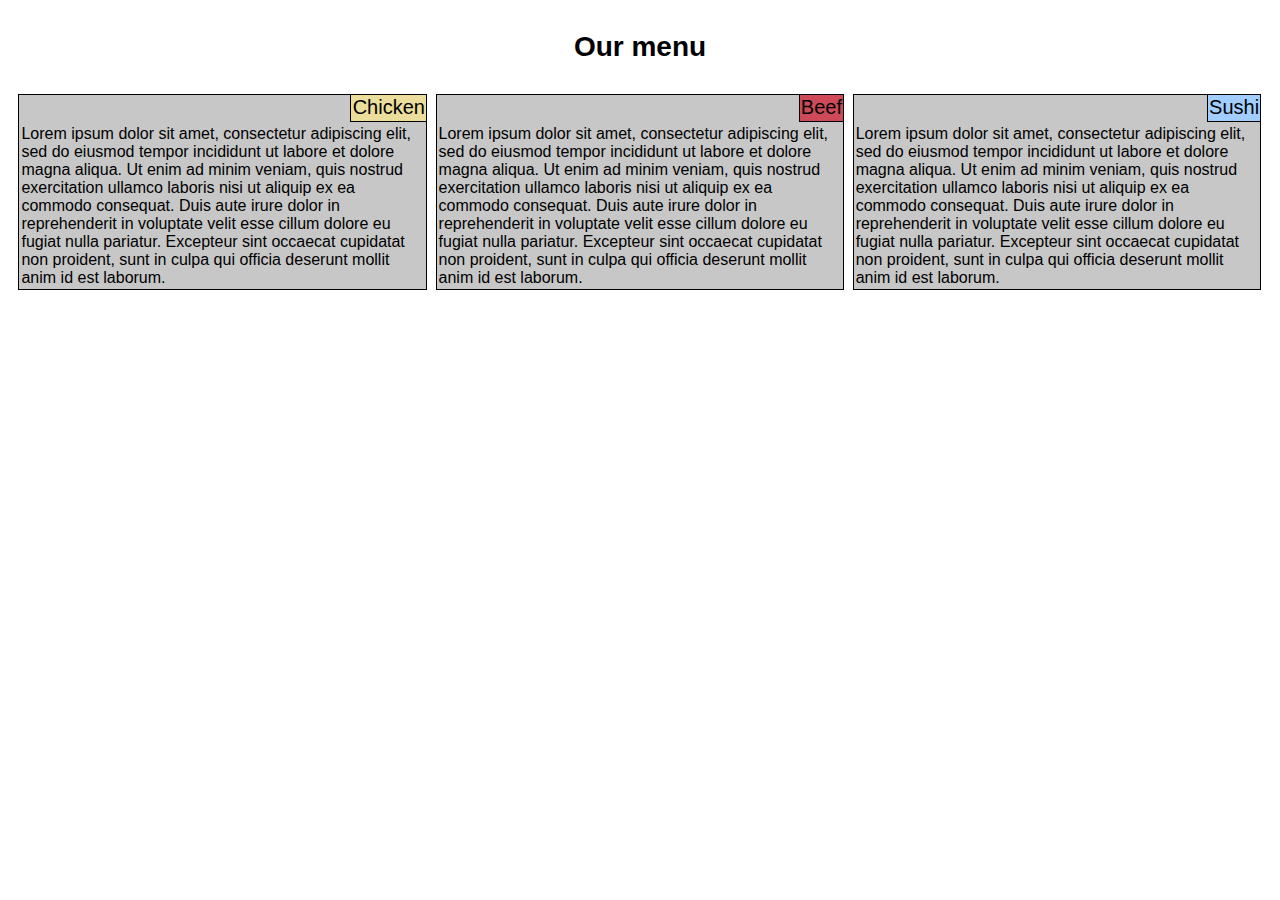
<file: module2-solution/index.html>
<!DOCTYPE html>
<html>
	<head>
		<link rel="stylesheet" href="css\styles.css"/>
		<title>
			Assignment solution for module 2 in HTML+CSS+JS Coursera course
		</title>
	</head>
	<body>
		<div class="row">
			<h1>Our menu</h1>
		</div>
		<div class="row">
			<div class="col-lg-4 col-md-6 col-sm-12">
				<section>
					<div class="title chicken">Chicken</div>
					<div class="content">
					Lorem ipsum dolor sit amet, consectetur adipiscing elit, sed do eiusmod tempor incididunt ut labore et dolore magna aliqua. Ut enim ad minim veniam, quis nostrud exercitation ullamco laboris nisi ut aliquip ex ea commodo consequat. Duis aute irure dolor in reprehenderit in voluptate velit esse cillum dolore eu fugiat nulla pariatur. Excepteur sint occaecat cupidatat non proident, sunt in culpa qui officia deserunt mollit anim id est laborum.
					</div>
				</section>
			</div>
			<div class="col-lg-4 col-md-6 col-sm-12">
				<section>
					<div class="title beef">Beef</div>
					<div class="content">
					Lorem ipsum dolor sit amet, consectetur adipiscing elit, sed do eiusmod tempor incididunt ut labore et dolore magna aliqua. Ut enim ad minim veniam, quis nostrud exercitation ullamco laboris nisi ut aliquip ex ea commodo consequat. Duis aute irure dolor in reprehenderit in voluptate velit esse cillum dolore eu fugiat nulla pariatur. Excepteur sint occaecat cupidatat non proident, sunt in culpa qui officia deserunt mollit anim id est laborum.
					</div>
				</section>
			</div>
			<div class="col-lg-4 col-md-12 col-sm-12">
				<section>
					<div class="title sushi">Sushi</div>
					<div class="content">
					Lorem ipsum dolor sit amet, consectetur adipiscing elit, sed do eiusmod tempor incididunt ut labore et dolore magna aliqua. Ut enim ad minim veniam, quis nostrud exercitation ullamco laboris nisi ut aliquip ex ea commodo consequat. Duis aute irure dolor in reprehenderit in voluptate velit esse cillum dolore eu fugiat nulla pariatur. Excepteur sint occaecat cupidatat non proident, sunt in culpa qui officia deserunt mollit anim id est laborum.
					</div>
				</section>
			</div>
		</div>
	</body>
</html>
</file>
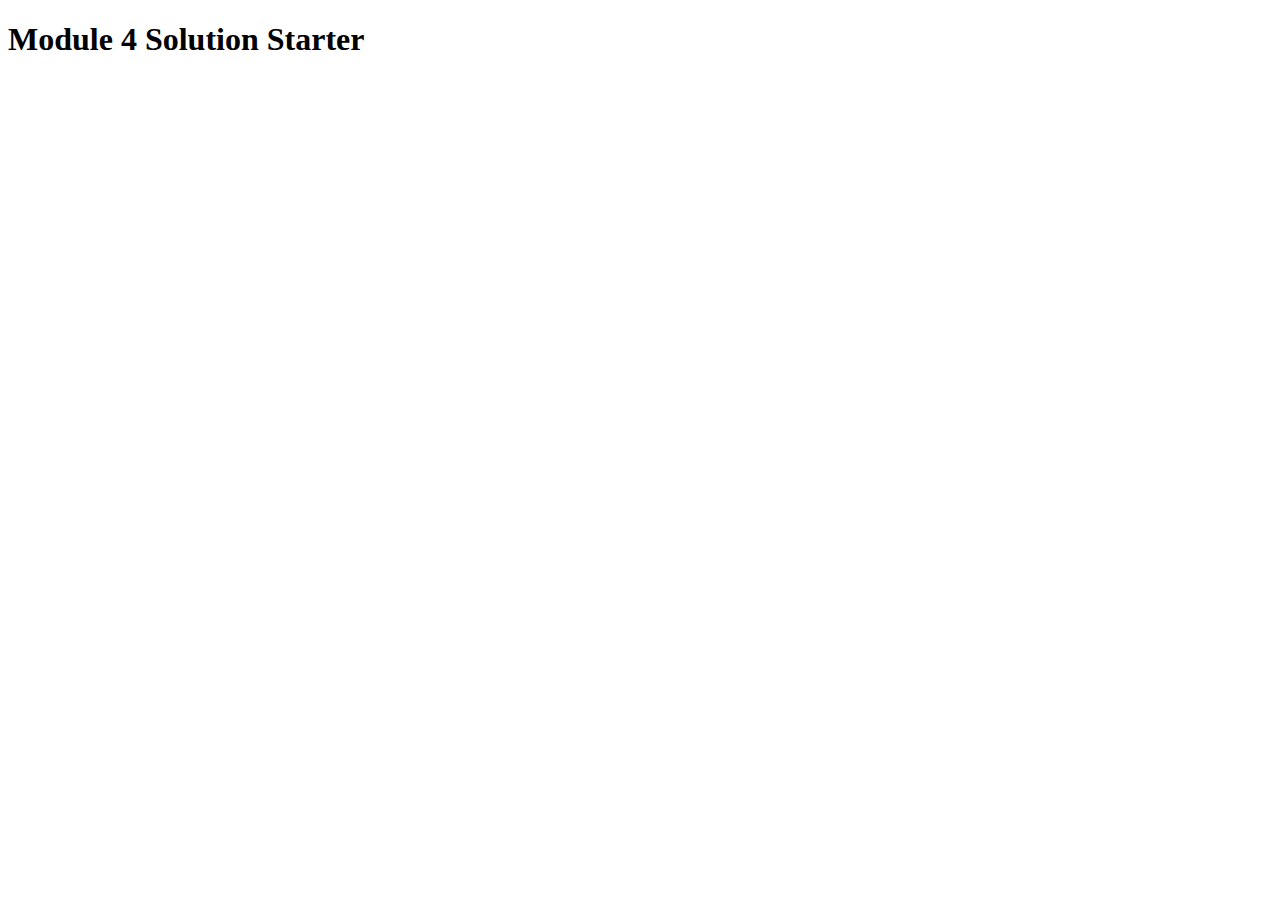
<file: module4-solution/index.html>
<!DOCTYPE html>
<html>
<head>
  <meta charset="utf-8">
  <title>Module 4 Solution Starter</title>
  <script>
    var names = []; // DO NOT REMOVE
  </script>
  <script src="SpeakHello.js"></script>
  <script src="SpeakGoodBye.js"></script>
  <script src="script.js"></script>
</head>
<body>
  <h1>Module 4 Solution Starter</h1>
</body>
</html>
</file>
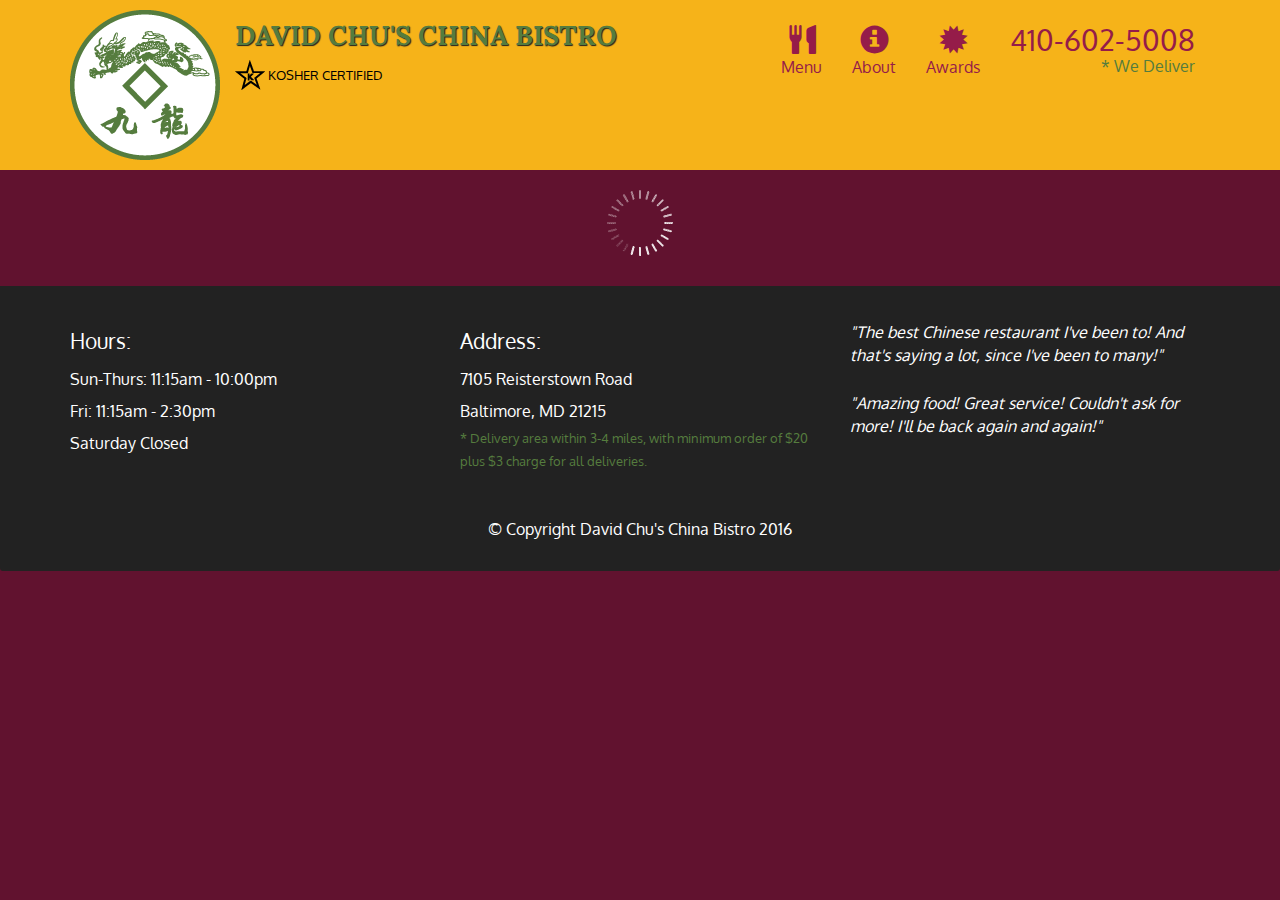
<file: module5-solution/index.html>
<!doctype html>
<html lang="en">
  <head>
    <meta charset="utf-8">
    <meta http-equiv="X-UA-Compatible" content="IE=edge">
    <meta name="viewport" content="width=device-width, initial-scale=1">
    <title>David Chu's China Bistro</title>
    <link rel="stylesheet" href="css/bootstrap.min.css">
    <link rel="stylesheet" href="css/styles.css">
    <link href='https://fonts.googleapis.com/css?family=Oxygen:400,300,700' rel='stylesheet' type='text/css'>
    <link href='https://fonts.googleapis.com/css?family=Lora' rel='stylesheet' type='text/css'>
  </head>
<body>
  <header>
    <nav id="header-nav" class="navbar navbar-default">
      <div class="container">
        <div class="navbar-header">
          <a href="index.html" class="pull-left visible-md visible-lg">
            <div id="logo-img" alt="Logo image"></div>
          </a>

          <div class="navbar-brand">
            <a href="index.html"><h1>David Chu's China Bistro</h1></a>
            <p>
              <img src="images/star-k-logo.png" alt="Kosher certification">
              <span>Kosher Certified</span>
            </p>
          </div>

          <button id="navbarToggle" type="button" class="navbar-toggle collapsed" data-toggle="collapse" data-target="#collapsable-nav" aria-expanded="false">
            <span class="sr-only">Toggle navigation</span>
            <span class="icon-bar"></span>
            <span class="icon-bar"></span>
            <span class="icon-bar"></span>
          </button>
        </div>
        
        <div id="collapsable-nav" class="collapse navbar-collapse">
           <ul id="nav-list" class="nav navbar-nav navbar-right">
            <li id="navHomeButton" class="visible-xs active">
              <a href="index.html">
                <span class="glyphicon glyphicon-home"></span> Home</a>
            </li>
            <li id="navMenuButton">
              <a href="#" onclick="$dc.loadMenuCategories();">
                <span class="glyphicon glyphicon-cutlery"></span><br class="hidden-xs"> Menu</a>
            </li>
            <li>
              <a href="#">
                <span class="glyphicon glyphicon-info-sign"></span><br class="hidden-xs"> About</a>
            </li>
            <li>
              <a href="#">
                <span class="glyphicon glyphicon-certificate"></span><br class="hidden-xs"> Awards</a>
            </li>
            <li id="phone" class="hidden-xs">
              <a href="tel:410-602-5008">
                <span>410-602-5008</span></a><div>* We Deliver</div>
            </li>
          </ul><!-- #nav-list -->
        </div><!-- .collapse .navbar-collapse -->
      </div><!-- .container -->
    </nav><!-- #header-nav -->
  </header>

  <div id="call-btn" class="visible-xs">
    <a class="btn" href="tel:410-602-5008">
    <span class="glyphicon glyphicon-earphone"></span>
    410-602-5008
    </a>
  </div>
  <div id="xs-deliver" class="text-center visible-xs">* We Deliver</div>

  <div id="main-content" class="container"></div>

  <footer class="panel-footer">
    <div class="container">
      <div class="row">
        <section id="hours" class="col-sm-4">
          <span>Hours:</span><br>
          Sun-Thurs: 11:15am - 10:00pm<br>
          Fri: 11:15am - 2:30pm<br>
          Saturday Closed
          <hr class="visible-xs">
        </section>
        <section id="address" class="col-sm-4">
          <span>Address:</span><br>
          7105 Reisterstown Road<br>
          Baltimore, MD 21215
          <p>* Delivery area within 3-4 miles, with minimum order of $20 plus $3 charge for all deliveries.</p>
          <hr class="visible-xs">
        </section>
        <section id="testimonials" class="col-sm-4">
          <p>"The best Chinese restaurant I've been to! And that's saying a lot, since I've been to many!"</p>
          <p>"Amazing food! Great service! Couldn't ask for more! I'll be back again and again!"</p>
        </section>
      </div>
      <div class="text-center">&copy; Copyright David Chu's China Bistro 2016</div>
    </div>
  </footer>

  <!-- jQuery (Bootstrap JS plugins depend on it) -->
  <script src="js/jquery-2.1.4.min.js"></script>
  <script src="js/bootstrap.min.js"></script>
  <script src="js/ajax-utils.js"></script>
  <script src="js/script.js"></script>
</body>
</html>
</file>
<file: module5-solution/css/styles.css>
body {
  font-size: 16px;
  color: #fff;
  background-color: #61122f;
  font-family: 'Oxygen', sans-serif;
}

/** HEADER **/
#header-nav {
  background-color: #f6b319;
  border-radius: 0;
  border: 0;
}

#logo-img {
  background: url('../images/restaurant-logo_large.png') no-repeat;
  width: 150px;
  height: 150px;
  margin: 10px 15px 10px 0;
}

.navbar-brand {
  padding-top: 25px;
}
.navbar-brand h1 { /* Restaurant name */
  font-family: 'Lora', serif;
  color: #557c3e;
  font-size: 1.5em;
  text-transform: uppercase;
  font-weight: bold;
  text-shadow: 1px 1px 1px #222;
  margin-top: 0;
  margin-bottom: 0;
  line-height: .75;
}
.navbar-brand a:hover, .navbar-brand a:focus {
  text-decoration: none;
}
.navbar-brand p { /* Kosher cert */
  color: #000;
  text-transform: uppercase;
  font-size: .7em;
  margin-top: 15px;
}
.navbar-brand p span { /* Star-K */
  vertical-align: middle;
}

#nav-list {
  margin-top: 10px;
}
#nav-list a {
  color: #951C49;
  text-align: center;
}
#nav-list a:hover {
  background: #E7E7E7;
}
#nav-list a span {
  font-size: 1.8em;
}

#phone {
  margin-top: 5px;
}
#phone a { /* Phone number */
  text-align: right;
  padding-bottom: 0;
}
#phone div { /* We Deliver */
  color: #557c3e;
  text-align: right;
  padding-right: 15px;
}

.navbar-header button.navbar-toggle, .navbar-header .icon-bar {
  border: 1px solid #61122f;
}
.navbar-header button.navbar-toggle {
  clear: both;
  margin-top: -30px;
}
/* END HEADER */

/* FOOTER */
.panel-footer {
  margin-top: 30px;
  padding-top: 35px;
  padding-bottom: 30px;
  background-color: #222;
  border-top: 0;
}
.panel-footer div.row {
  margin-bottom: 35px;
}
#hours, #address {
  line-height: 2;
}
#hours > span, #address > span {
  font-size: 1.3em;
}
#address p {
  color: #557c3e;
  font-size: .8em;
  line-height: 1.8;
}
#testimonials {
  font-style: italic;
}
#testimonials p:nth-child(2) {
  margin-top: 25px;
}
/* END FOOTER */



/* HOME PAGE */
.container .jumbotron {
  box-shadow: 0 0 50px #3F0C1F;
  border: 2px solid #3F0C1F;
}

#menu-tile, #specials-tile, #map-tile {
  height: 250px;
  width: 100%;
  margin-bottom: 15px;
  position: relative;
  border: 2px solid #3F0C1F;
  overflow: hidden;
}
#menu-tile:hover, #specials-tile:hover, #map-tile:hover {
  box-shadow: 0 1px 5px 1px #cccccc;
}
#menu-tile {
  background: url('../images/menu-tile.jpg') no-repeat;
  background-position: center;
}
#specials-tile {
  background: url('../images/specials-tile.jpg') no-repeat;
  background-position: center;
}
#menu-tile span, #specials-tile span, #map-tile span {
  position: absolute;
  bottom: 0;
  right: 0;
  width: 100%;
  text-align: center;
  font-size: 1.6em;
  text-transform: uppercase;
  background-color: #000;
  color: #fff;
  opacity: .8;
}
/* END HOME PAGE */

/* MENU CATEGORIES PAGE */
.category-tile { 
  position: relative;
  border: 2px solid #3F0C1F;
  overflow: hidden;
  width: 200px;
  height: 200px;
  margin: 0 auto 15px;
}
.category-tile span {
  position: absolute;
  bottom: 0;
  right: 0;
  width: 100%;
  text-align: center;
  font-size: 1.2em;
  text-transform: uppercase;
  background-color: #000;
  color: #fff;
  opacity: .8;
}
.category-tile:hover {
  box-shadow: 0 1px 5px 1px #cccccc;
}

#menu-categories-title + div {
  margin-bottom: 50px;
}
/* END MENU CATEGORIES PAGE */

/* SINGLE CATEGORY PAGE */
.menu-item-tile {
  margin-bottom: 25px;
}
.menu-item-tile hr {
  width: 80%;
}
.menu-item-tile .menu-item-price {
  font-size: 1.1em;
  text-align: right;
  margin-top: -15px;
  margin-right: -15px;
}
.menu-item-tile .menu-item-price span {
  font-size: .6em;
}
.menu-item-photo {
  position: relative;
  border: 2px solid #3F0C1F; 
  overflow: hidden;
  padding: 0;
  margin-right: -15px;
  margin-left: auto;
  margin-bottom: 20px;
  max-width: 250px;
}
.menu-item-photo div {
  position: absolute;
  bottom: 0;
  right: 0;
  width: 80px;
  background-color: #557c3e;
  text-align: center;
}
.menu-item-description {
  padding-right: 30px;
}
h3.menu-item-title {
  margin: 0 0 10px;
}
.menu-item-details {
  font-size: .9em;
  font-style: italic;
}
/* END SINGLE CATEGORY PAGE */


/********** Large devices only **********/
@media (min-width: 1200px) {
  .container .jumbotron {
    background: url('../images/jumbotron_1200.jpg') no-repeat;
    height: 675px;
  }
}

/********** Medium devices only **********/
@media (min-width: 992px) and (max-width: 1199px) {
  /* Header */
  #logo-img {
    background: url('../images/restaurant-logo_medium.png') no-repeat;
    width: 100px;
    height: 100px;
    margin: 5px 5px 5px 0;
  }
  /* End Header */

  /* Home Page */
  .container .jumbotron {
    background: url('../images/jumbotron_992.jpg') no-repeat;
    height: 558px;
  }
  /* End Home Page */
}

/********** Small devices only **********/
@media (min-width: 768px) and (max-width: 991px) {
  /* Home Page */
  .container .jumbotron {
    background: url('../images/jumbotron_768.jpg') no-repeat;
    height: 432px;
  }
  /* End Home Page */
}

/********** Extra small devices only **********/
@media (max-width: 767px) {
  /* Header */
  .navbar-brand {
    padding-top: 10px;
    height: 80px;
  }
  .navbar-brand h1 { /* Restaurant name */
    padding-top: 10px;
    font-size: 5vw; /* 1vw = 1% of viewport width */
  }
  .navbar-brand p { /* Kosher cert */
    font-size: .6em;
    margin-top: 12px;
  }
  .navbar-brand p img { /* Star-K */
    height: 20px;
  }

  #collapsable-nav a { /* Collapsed nav menu text */
    font-size: 1.2em;
  }
  #collapsable-nav a span { /* Collapsed nav menu glyph */
    font-size: 1em;
    margin-right: 5px;
  }

  #call-btn > a {
    font-size: 1.5em;
    display: block;
    margin: 0 20px;
    padding: 10px;
    border: 2px solid #fff;
    background-color: #f6b319;
    color: #951c49;
  }
  #xs-deliver {
    margin-top: 5px;
    font-size: .7em;
    letter-spacing: .1em;
    text-transform: uppercase;
  }
  /* End Header */

  /* Footer */
  .panel-footer section {
    margin-bottom: 30px;
    text-align: center;
  }
  .panel-footer section:nth-child(3) {
    margin-bottom: 0; /* margin already exists on the whole row */
  }
  .panel-footer section hr {
    width: 50%;
  }
  /* End Footer */

  /* Home Page */
  .container .jumbotron {
    margin-top: 30px;
    padding: 0;
  }
  #menu-tile, #specials-tile {
    width: 360px;
    margin: 0 auto 15px;
  }

  .menu-item-photo {
    margin-right: auto;
  }
  .menu-item-tile .menu-item-price {
    text-align: center;
  }
  .menu-item-description {
    text-align: center;;
  }
}


/********** Super extra small devices Only :-) (e.g., iPhone 4) **********/
@media (max-width: 479px) {
  /* Header */
  .navbar-brand h1 { /* Restaurant name */
    padding-top: 5px;
    font-size: 6vw;
  }
  /* End Header */
  
  /* Home page */
  #menu-tile, #specials-tile {
    width: 280px;
    margin: 0 auto 15px;
  }

  .col-xxs-12 {
    position: relative;
    min-height: 1px;
    padding-right: 15px;
    padding-left: 15px;
    float: left;
    width: 100%;
  }
}
</file>
